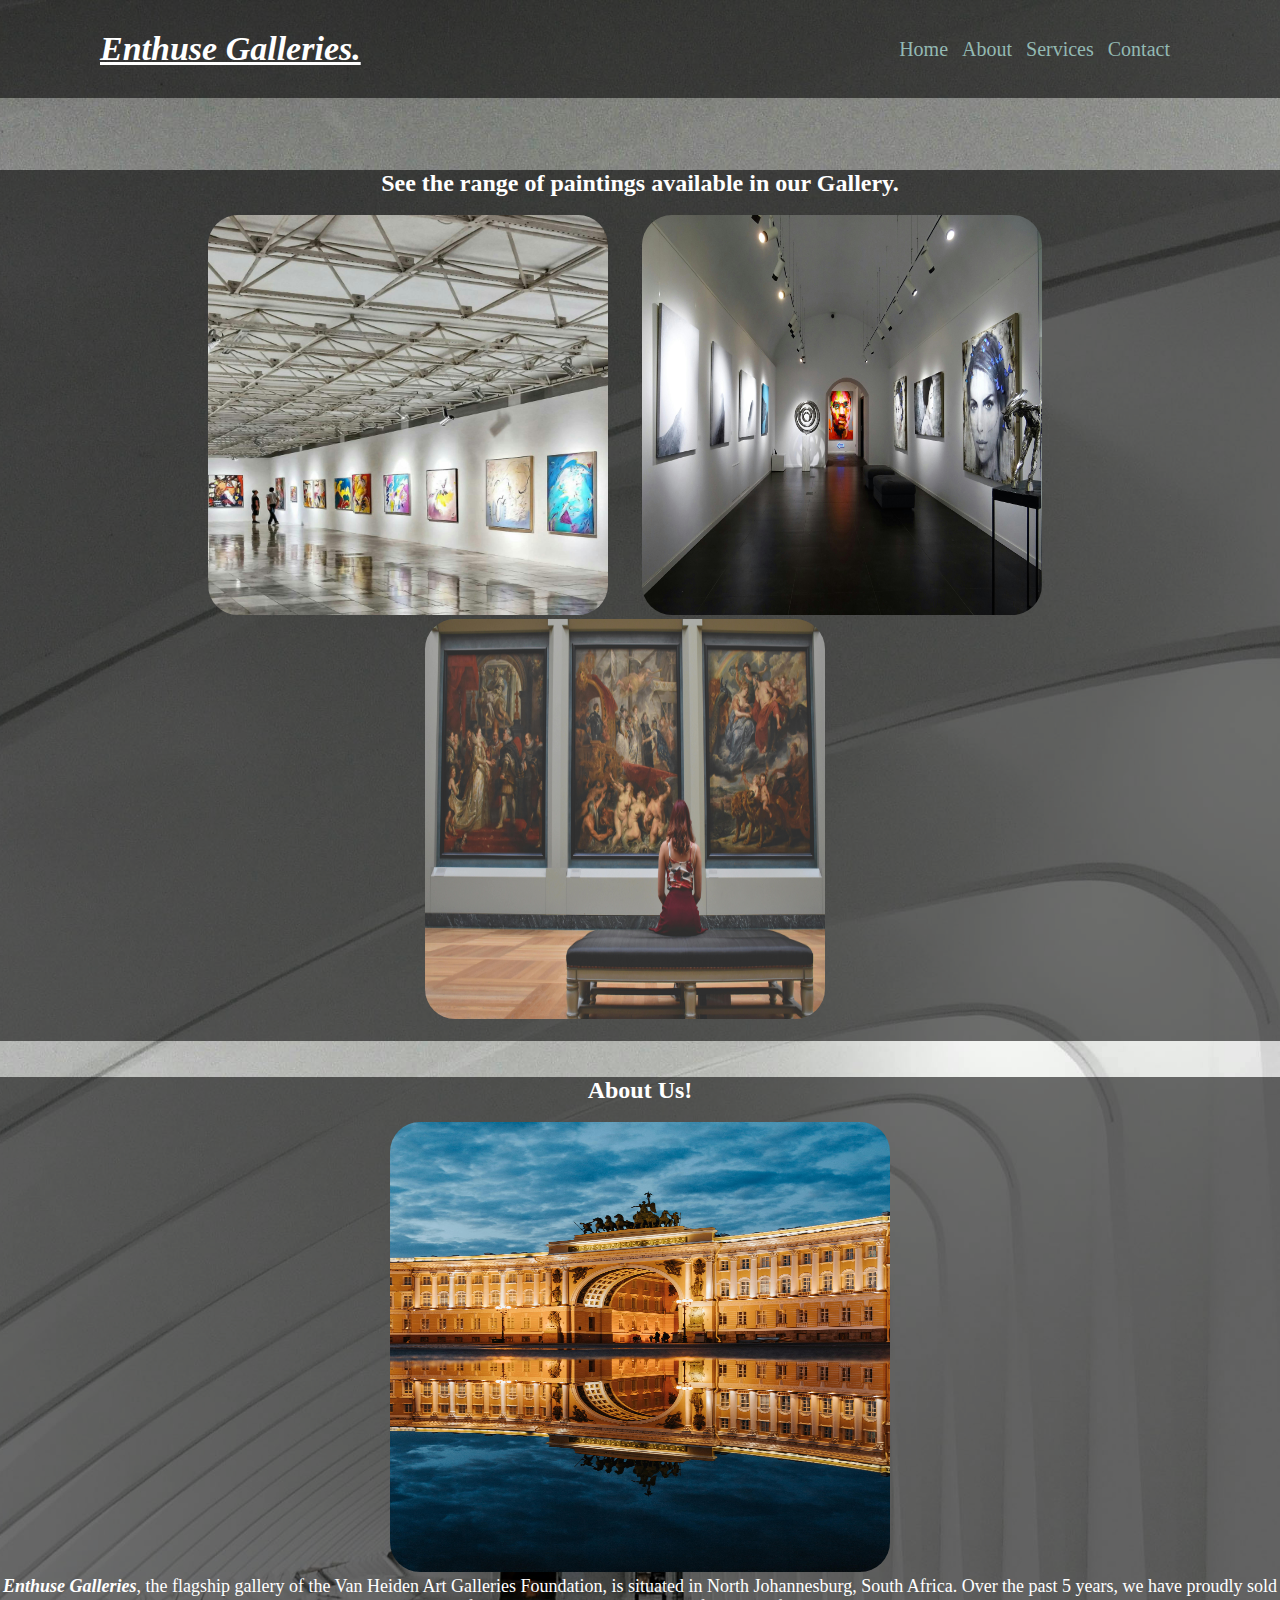
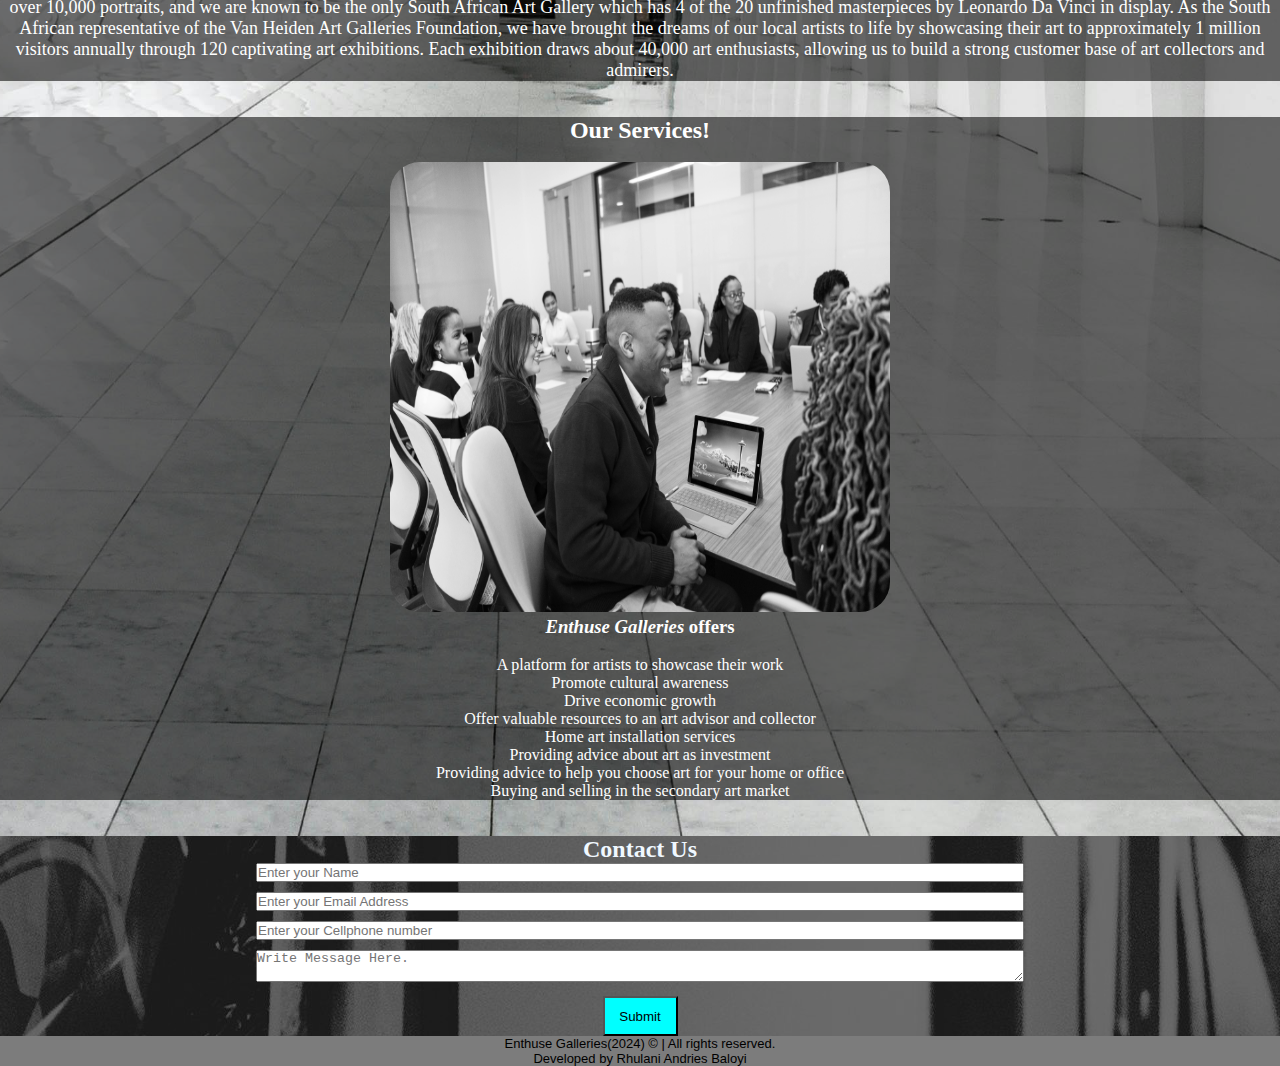
<file: CodSoft internship/Project 1( landing page)/index.html>
<!DOCTYPE html>
<html lang="en">
<head>
    <title>Landing Page</title>
    <meta charset="utf-8">
    <meta name="Viewport" content="Width=device-width,initial-scale=1,0">
    <link rel="stylesheet" href="main.css">
</head>

<body>
    <header>
        <h2><a href="#" class="logo">Enthuse Galleries.</a></h2>
        <div class="Navigation">
            <a href="#index">Home</a>
            <a href="#About">About</a>
            <a href="#Services">Services</a>
            <a href="#Contact">Contact</a>
        </div>
    </header>
<br>
<br>
<br>
<br>
    <main>
   
    <div class="Display" id="Home">
        <h2>See the range of paintings available in our Gallery.</h2>
        <br>
        <img src="images/portraits/pexels-prismattco-2372978.jpg" alt="Portrait 1" class="pic1" width="400" height="400">
        <img src="images/portraits/pexels-sevenstormphotography-1604991.jpg" alt="Portrait 2" class="pic2" width="400" height="400">
        <img src="images/portraits/pexels-unalaurencic-20967.jpg" alt="Portrait 3" class="Pic3" width="400" height="400">
        <br>
        <br>
    </div>
<br>
<br>
    <div class="About" id="About">
        <h2>About Us!</h2>
        <br>
        <img src="images/pexels-maxavans-5146454.jpg" alt="main building" width="500" height="450">
        <br>
        <p><b><i> Enthuse Galleries</i></b>, the flagship gallery of the Van Heiden Art Galleries Foundation, is situated in North Johannesburg, South Africa. Over the past 5 years, we have proudly sold over 10,000 portraits, and we are known to be the only South African Art Gallery which has 4 of the 20 unfinished masterpieces by Leonardo Da Vinci in display. As the South African representative of the Van Heiden Art Galleries Foundation, we have brought the dreams of our local artists to life by showcasing their art to approximately 1 million visitors annually through 120 captivating art exhibitions. Each exhibition draws about 40,000 art enthusiasts, allowing us to build a strong customer base of art collectors and admirers.</p>
    </div>
    <br>
    <br>
        <div class="services" id="Services">
            <h2>Our Services!</h2>
            <br>
            <img src="images/pexels-divinetechygirl-1181400.jpg" alt="Business Meeting" width="500" height="450">
            <br>
            <h3><b><i> Enthuse Galleries</i></b> offers </h3>
                <br>
        <ul>
            <li>A platform for artists to showcase their work</li>
            <li>Promote cultural awareness</li>
            <li>Drive economic growth</li>
            <li>Offer valuable resources to an art advisor and collector</li>
            <li>Home art installation services</li>
            <li>Providing advice about art as investment</li>
            <li>Providing advice to help you choose art for your home or office</li>
            <li>Buying and selling in the secondary art market</li>
        </ul> 
    
            </div>
        <br>
        <br>
        <div class="Container">
                <div class="form">
                    <h2>Contact Us</h2>
                    <input type="text" class="input" placeholder="Enter your Name">
                    <input type="email" class="input" placeholder="Enter your Email Address">
                    <input type="text" class="input" placeholder="Enter your Cellphone number">
                    <textarea class="input" placeholder="Write Message Here."></textarea>
                    <br>
                    <button type="button"> Submit </button>
                </div>
                
            </div>  
    </main>
</body>

<footer>

    <div class="footer">
    <p> Enthuse Galleries(2024) &copy; | All rights reserved. <br>Developed by Rhulani Andries Baloyi</p>
    </div>
</footer>
</html>
</file>
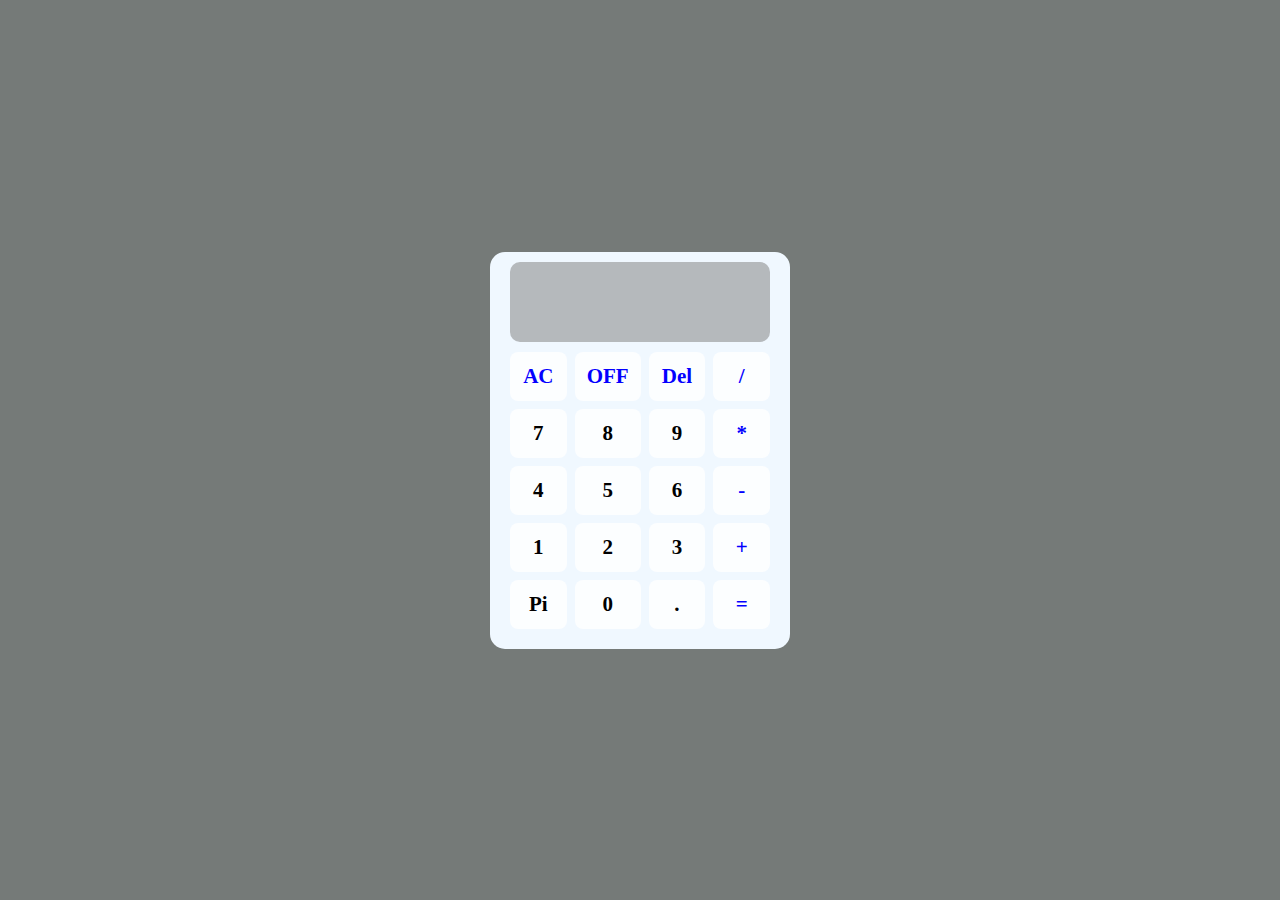
<file: CodSoft internship/Project 3 (Calculator)/index.html>
<!DOCTYPE html>
<html lang="en">
<head>
    <meta charset="UTF-8">
    <meta http-equiv="X-UA-Compatible" content="IE=edge">
    <meta name="Viewport" content="Width=device-width, initial-scale=1.0">
    <title> Basic Calculator</title>
    <link rel="stylesheet" href="main.css">
</head>
<body>
    <div class="main">
        <input type="text" class="display">

        <div class="inputs">
            <button class="Arithmetic ops" data-value="ON">AC</button>
            <button class="Arithmetic" data-value="">OFF</button>
            <button class="Arithmetic ops" data-value="Del">Del</button>
            <button class="Arithmetic" data-value="/">/</button>

            <button data-value="7">7</button>
            <button data-value="8">8</button>
            <button data-value="9">9</button>
            <button class="Arithmetic" data-value="*">*</button>

            <button data-value="4">4</button>
            <button data-value="5">5</button>
            <button data-value="6">6</button>
            <button class="Arithmetic" data-value="-">-</button>

            <button data-value="1">1</button>
            <button data-value="2">2</button>
            <button data-value="3">3</button>
            <button class="Arithmetic" data-value="+">+</button>

            <button data-value="3.141592653589793238462643383279502884197">Pi</button>
            <button data-value="0">0</button>
            <button data-value=".">.</button>
            <button class="Arithmetic" data-value="=">=</button>
        </div>
    </div>
    <script src="responsive.js"></script>
</body>
</html>
</file>
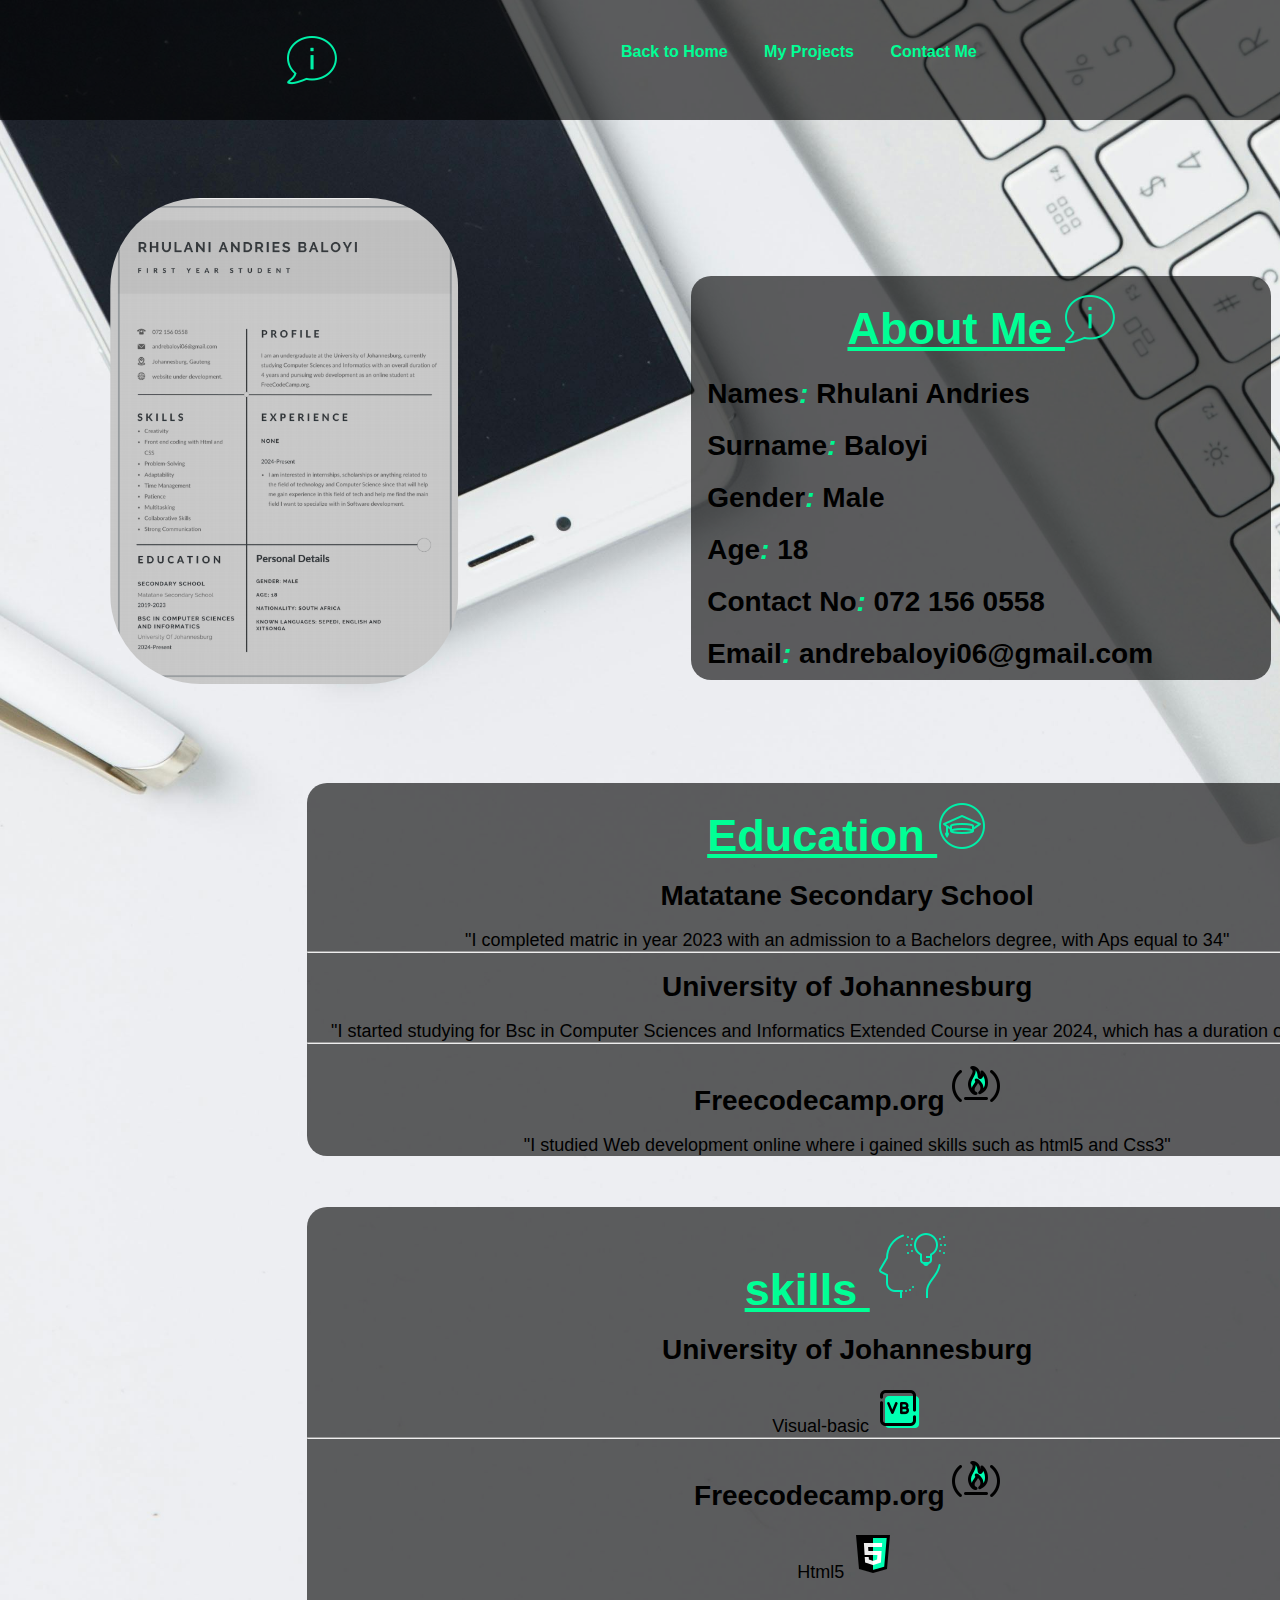
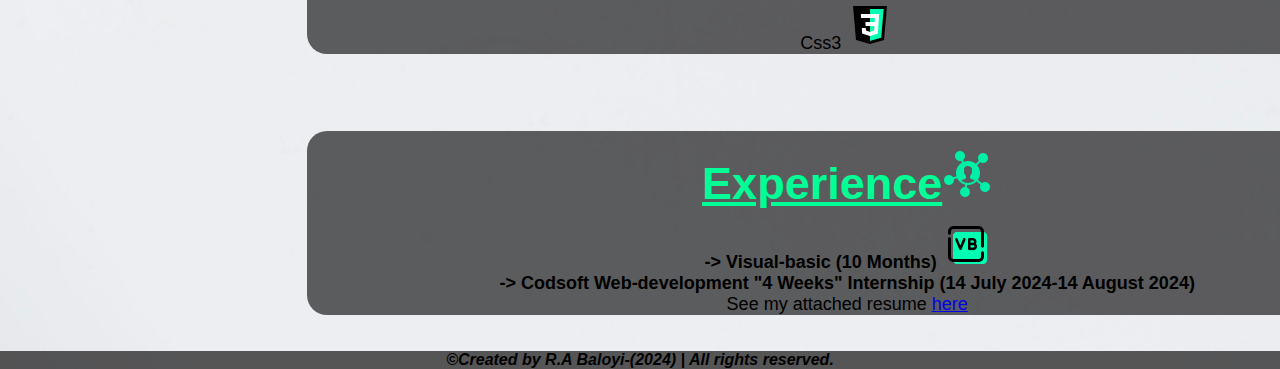
<file: CodSoft internship/project 2 (portfolio)/about.html>
<!DOCTYPE html>

<html lang="en">
<head>
 <title>About_@_Portfolio</title>
 <link rel="stylesheet" href="main.css">
 <link rel="stylesheet" href="style.css">
 
</head>

<body>

      <div class="main">

      <div class="navbar">
            
        <img src="icons/icons8-about-50.png" alt="about logo" class="logo">
        <nav>
        <ul>
            <li><a href="index.html">Back to Home</a></li>
            <li><a href="Projects.html">My Projects</a></li>
            <li><a href="Contact.html">Contact Me</a></li>
        </ul>
        </nav>
      </div> 
<br>
<br>
<br>
        <div class="details">
            <br>
            <h1>About Me <img src="icons/icons8-about-50.png" alt="about logo"></h1>
            <br>
            <br>
            <ul>
              
              <li><h2>Names<i>:</i> Rhulani Andries</h2></li>
              <li><h2>Surname<i>:</i> Baloyi</h2></li><br>
              <li><h2>Gender<i>:</i> Male</h2></li> <br>
              <li><h2> Age<i>:</i> 18</h2></li> <br>
              <li><h2>Contact No<i>:</i> 072 156 0558</h2></li>
              <li><h2>Email<i>:</i> andrebaloyi06@gmail.com</h2></li>
            </ul>
             

        </div>
         
        <div class="image2">
          <img src="resume.png" alt="my resume" class="pic2">
        </div>

      <div class="education">
          <br>
          <h1>Education <img src="icons/icons8-education-50.png" alt="education logo"></h1>
          <br>
          
          <section>
            <h2>Matatane Secondary School</h2>
            <br>
            <p>"I completed matric in year 2023 with an admission to a Bachelors degree, with Aps equal to 34"</p>
          </section>
          <hr>
          <br>
          <section>
            <h2>University of Johannesburg</h2>
            <br>
            <p>"I started studying for Bsc in Computer Sciences and Informatics Extended Course in year 2024, which has a duration of 4 years."</p>
          </section>
          <hr>
          <br>
          <section>
            <h2>Freecodecamp.org <img src="icons/icons8-freecodecamp-a-non-profit-organization-that-consists-of-an-interactive-learning-web-platform-48.png" alt="Freecodecamp.org"></h2>
            <br>
            <p>"I studied Web development online where i gained skills such as html5 and Css3"</p>
          </section>

      </div>
      <div class="skills">
        <br>
        <h1>skills <img src="icons/icons8-skill-80.png" alt="skill logo"></h1>
        <br>
        <section>
          <h2>University of Johannesburg</h2>
        <br>  
          <p>Visual-basic <img src="icons/icons8-visual-basic-48.png" alt="Visual-basic logo"></p>
        </section>
        <hr>
        <br>
        <section>
          <h2>Freecodecamp.org <img src="icons/icons8-freecodecamp-a-non-profit-organization-that-consists-of-an-interactive-learning-web-platform-48.png" alt="Freecodecamp.org"></h2>
          <br>
          <p>Html5 <img src="icons/icons8-html5-48.png" alt="html5 logo"></p>
          <br>
          <p>Css3 <img src="icons/icons8-css3-48.png" alt="css3 logo"></p>
        </section>
      </div>

      <div class="Experience">
          <br>
          <h1>Experience<img src="icons/icons8-experience-50.png" alt="education logo"></h1>
          <br>
          
          <section>
            <ul>
              <br>
              <br>
              <p><b>-> Visual-basic (10 Months)</b> <img src="icons/icons8-visual-basic-48.png" alt="Visual-basic logo"></p>
              <p><b>-> Codsoft Web-development "4 Weeks" Internship (14 July 2024-14 August 2024)</b></p>
            </ul>
          </section>
          <p> See my attached resume <a href="My resume.pdf" download=" My resume">here</a></p>
      </div>
            <br>
    </div>
            <br>
      <div class="footer">
        <footer>
          <h4>&copy;Created by R.A Baloyi-(2024) | All rights reserved.</h4>
        </footer>
      </div>
</body>

</html>
</file>
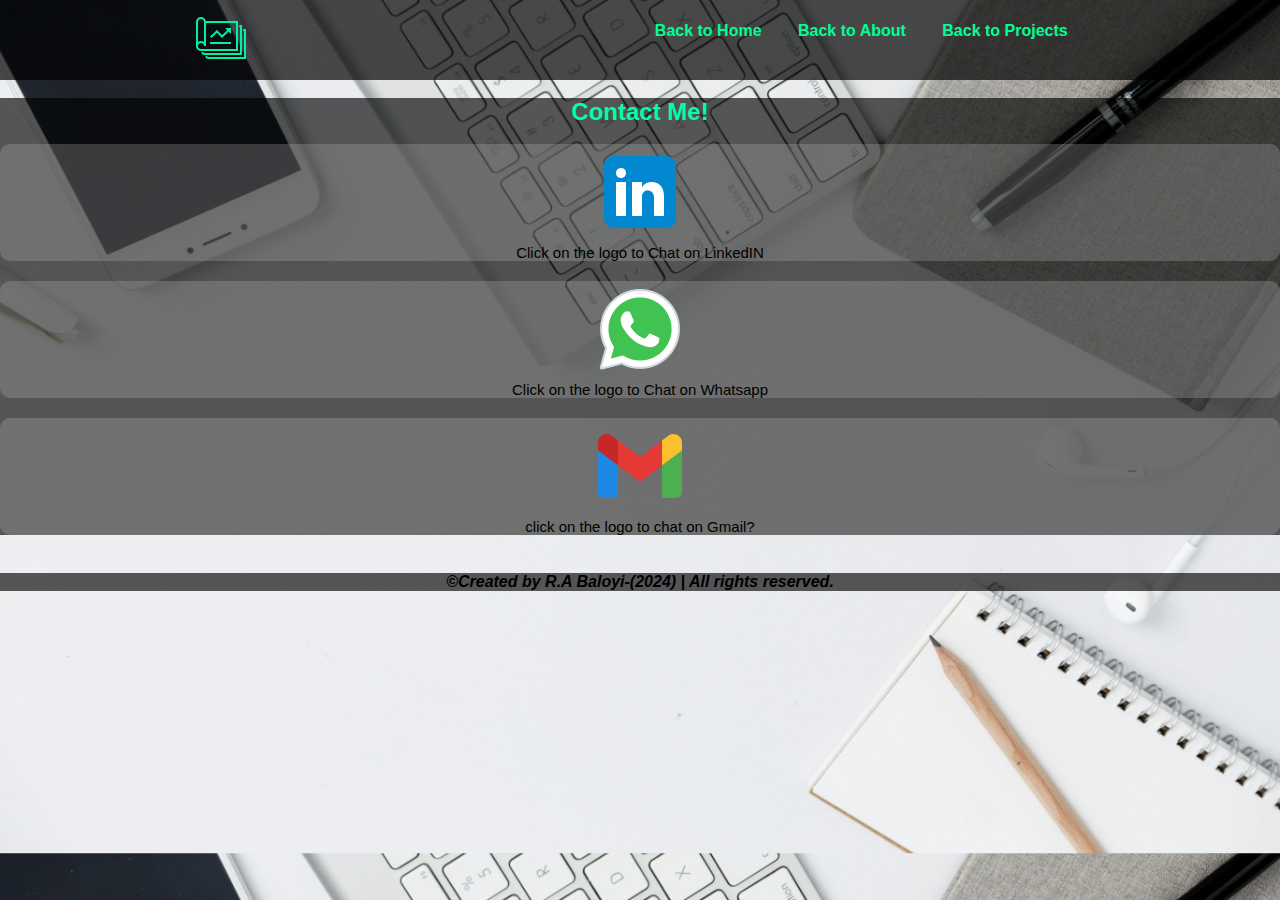
<file: CodSoft internship/project 2 (portfolio)/Contact.html>
<!DOCTYPE html>

<html lang="en">
<head>
 <title>My Portfolio</title>
 <meta name="viewport" content="width=device-width, initial-scale=1.0">
 <link rel="stylesheet" href="main.css">
</head>

<body>
     
    <div class="main">

        <div class="navbar">
              
          <img src="icons/icons8-projects-50.png" alt="Projects logo" class="logo">
          <nav>
          <ul>
              <li><a href="index.html">Back to Home</a></li>
              <li><a href="about.html">Back to About</a></li>
              <li><a href="Projects.html">Back to Projects</a></li>
          </ul>
          </nav>
        </div> 
              <br>
        <div class="Contact">
                      <h2> Contact Me!</h2>
        <br>
   
        <figure>
            <a href="https://za.linkedin.com/in/rhulani-andries-baloyi-96133b260"><img src="icons8-linkedin-96.png" alt="logo-Linkedin"></a>
            <figcaption>Click on the logo to Chat on LinkedIN</figcaption>
        </figure>
        <figure>
            <a href="https://wa.me/+27721560558"><img src="icons8-whatsapp-96.png" alt="logo-whatsapp"></a>
            <figcaption>Click on the logo to Chat on Whatsapp</figcaption>
        </figure>
        <figure>
            <a href="mailto:andrebaloyi06@gmail.com"><img src="icons8-gmail-96.png" alt="logo-Email"></a>
            <figcaption>click on the logo to chat on Gmail?</figcaption>
        </figure>
          
        </div>
    </body>
        <br>

    <footer>
        <div class="footer">
        <h4>&copy;Created by R.A Baloyi-(2024) | All rights reserved.</h4>
        </div>
    </footer>
</html>
</file>
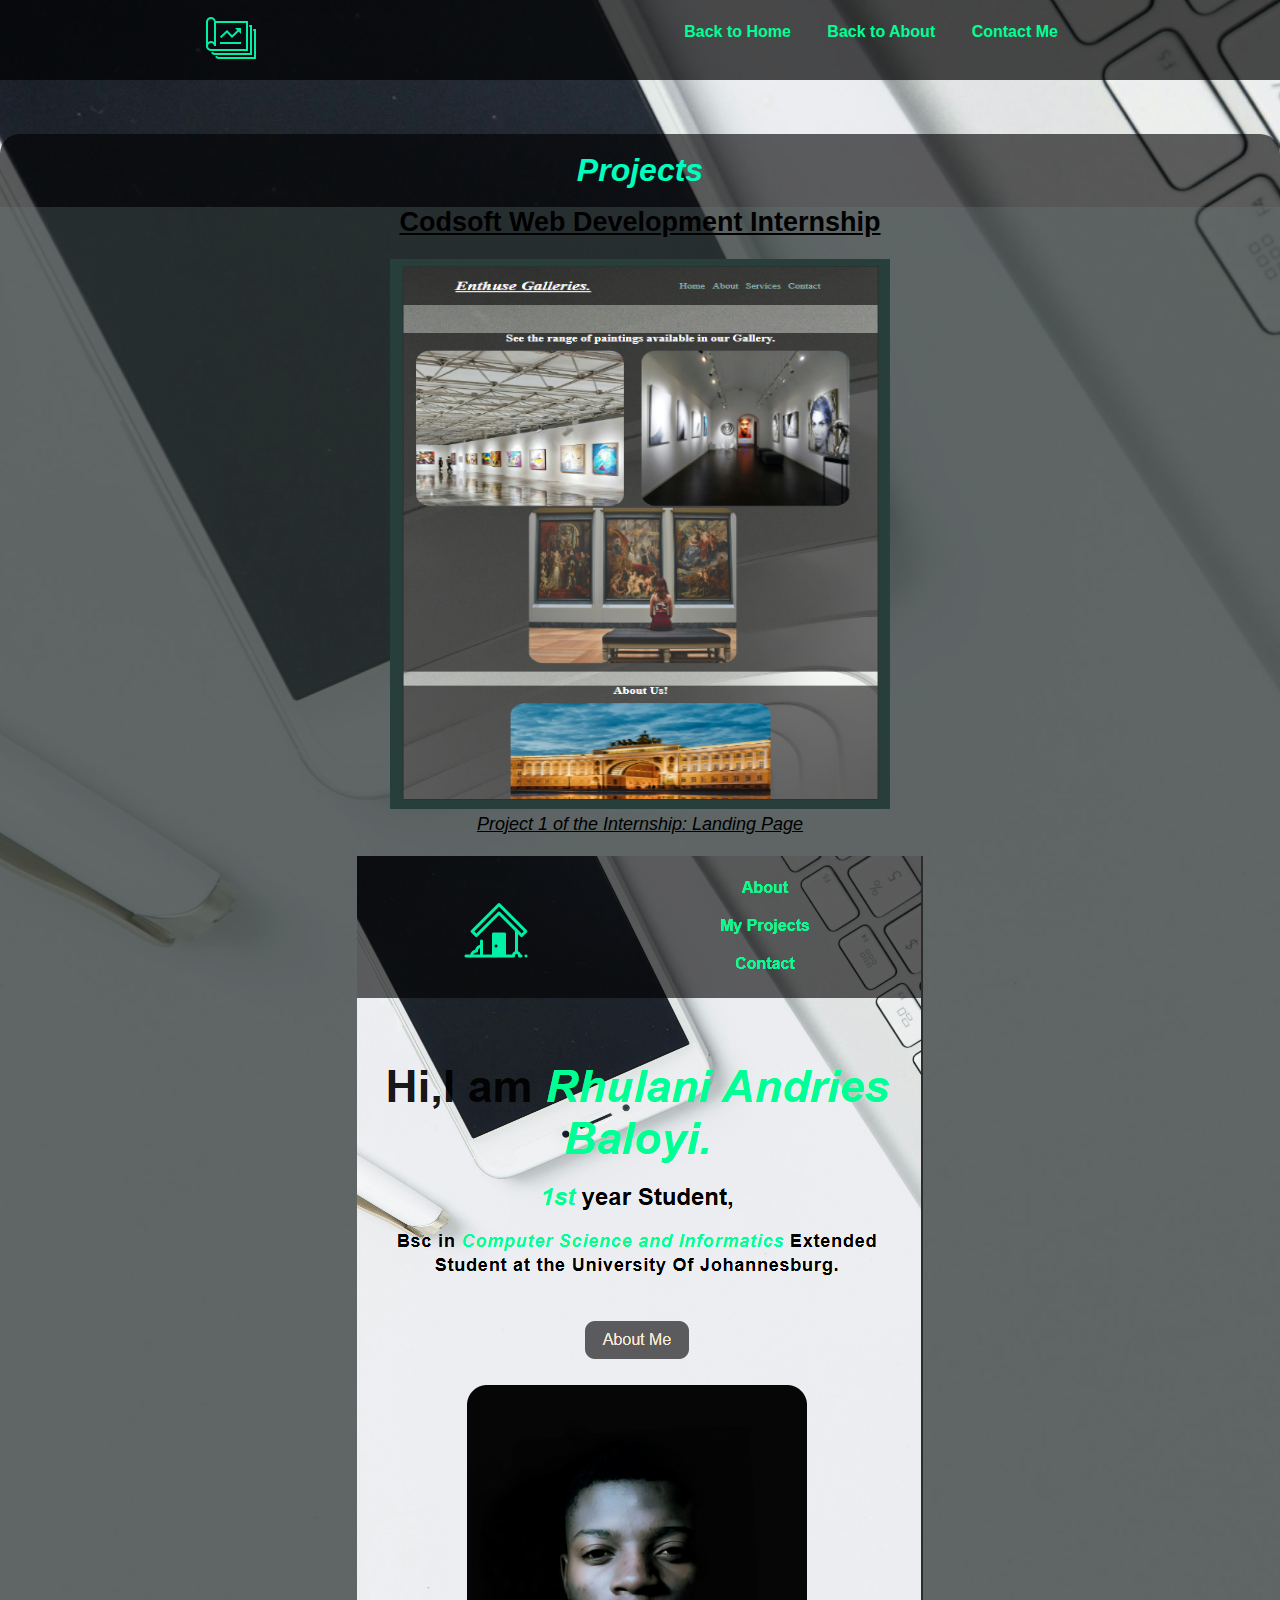
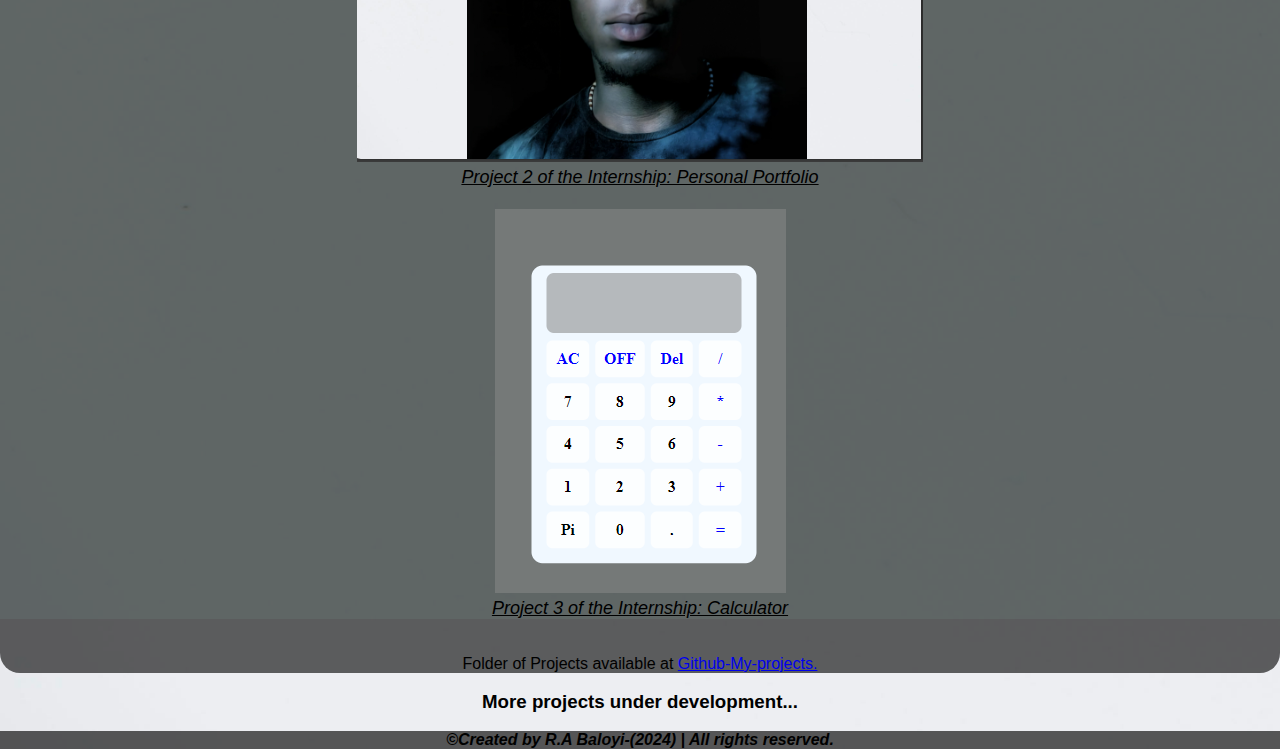
<file: CodSoft internship/project 2 (portfolio)/Projects.html>
<!DOCTYPE html>

<html lang="en">
<head>
 <title>About_@_Portfolio</title>
 <link rel="stylesheet" href="main.css">
</head>

<body>

      <div class="main">

      <div class="navbar">
            
        <img src="icons/icons8-projects-50.png" alt="Projects logo" class="logo">
        <nav>
        <ul>
            <li><a href="index.html">Back to Home</a></li>
            <li><a href="about.html">Back to About</a></li>
            <li><a href="Contact.html">Contact Me</a></li>
        </ul>
        </nav>
      </div> 
<br>
<br>
<br>
        <div class="projects">
            <br>
            <h1><i>Projects</i></h1><br>

        <div class="work">

            <div class="Codsoft">
                <H2>Codsoft Web Development Internship</H2>
                <br>
                <figure>
                    <img class="project1"  src="project1.png" alt="Landing page" height="550" width="500">
                    <figcaption>Project 1 of the Internship: Landing Page</figcaption>
                </figure> 
            <br>
                <figure>
                    <img src="project2.png" alt="Personal Portfolio">
                    <figcaption>Project 2 of the Internship: Personal Portfolio</figcaption>
                </figure>
            <br>
                <figure>
                <img src="project3.png" alt="Calculator">
                <figcaption>Project 3 of the Internship: Calculator</figcaption>
                </figure>

            </div>
             <br>
             <br>
            <p>Folder of Projects available at <a href="#">Github-My-projects.</a></p>

        </div>
            
     </div>

            <br>

     <div class="work">

        <h3>More projects under development...</h3>

     </div>

            <br>

     <div class="footer">
        <footer>
          <h4>&copy;Created by R.A Baloyi-(2024) | All rights reserved.</h4>
        </footer>
      </div>
         
        
</body>
</html>
</file>
<file: CodSoft internship/Project 1( landing page)/main.css>
*{
    margin: 0;
    padding: 0;
    box-sizing: border-box;
}

body{
    position: relative;
    width: 100%;
    min-height: 100vh;
    display: flex;
    flex-direction: column;
    justify-content: flex-start;
    background-image: url(images/pexels-gdtography-277628-911758.jpg);
    background-size: cover;
    background-position: center;
}

header{
    position: relative;
    top: 0;
    width: 100%;
    padding: 30px 100px;
    display: flex;
    justify-content: space-between;
    align-items: center;
    background-color: rgba(0, 0, 0, 0.562);
}

header .logo{
    position: relative;
    color: rgb(255, 255, 255);
    font-size: 34px;
    font-style: italic;
    letter-spacing: 1,30px;
    transition: 0,4s ;
}

header .logo:hover{
    color: rgb(147, 185, 179);
}

header .Navigation a{
    text-decoration: none;
    color: rgb(147, 185, 179);
   font-size: 20px;  
    margin-right: 10px;
    align-items: safe;
}

header .Navigation a:hover{
    text-decoration: none;
    color: rgb(255, 255, 255);
   font-size: 22px;
}

.Display{
    background-color: rgba(0, 0, 0, 0.562);
    text-align: center;
    margin: auto;
    top: 20%;
    position: relative;
    color: rgb(255, 255, 255);
    
}

.Display img{
    border-radius: 30px;
    align-items: center;
    right: 30%;
    margin-right: 30px;
}

.About{
    background-color: rgba(0, 0, 0, 0.562);
    text-align: center;
    margin: auto;
    top: 60%;
    position: relative;
    color: rgb(255, 255, 255);
    font: size 20px;;
}

.About p{
    font-size: large;
}

.About img{
    border-radius: 30px;
}

.services{
    background-color: rgba(0, 0, 0, 0.562);
    text-align: center;
    margin: auto;
    top: 60%;
    position: relative;
    color: rgb(255, 255, 255);
    font: size 20px;;
}

.services p{
    font-size: large;
}

.services img{
    border-radius: 30px;
}

.Container{
    background-image: url(images/pexels-dom-j-7304-297494.jpg);
    background-size:auto;
    background-position: center;
    align-items: center;
    width: 100%;
}

.form{
    color: aliceblue;
    height: 100%;
    background-color:  rgba(0, 0, 0, 0.562);
    background-size: cover;
    text-align: center;
   align-items: center;
   width:100%;
}

.form button{
    align-items: center;
    background-color: aqua;
    color: black;
    position: relative;
    height: 40px;
    width: 75px;
    font-family: 'Lucida Sans', 'Lucida Sans Regular', 'Lucida Grande', 'Lucida Sans Unicode', Geneva, Verdana, sans-serif;
}

.input{
    width: 60%;
   margin-bottom: 10px;
}

.footer{

    background-color: rgb(124, 124, 124);
    color: black;
    font-size: small;
    font-family: Arial, Helvetica, sans-serif;
    text-align: center;
    align-items: center;
}
</file>
<file: CodSoft internship/Project 3 (Calculator)/main.css>
* {
    margin:0;
    padding: 0;
    box-sizing: border-box;
    font-family: 'Times New Roman', Times, serif;
}

body {
    height: 100vh;
    display: flex;
    align-items: center;
    justify-content: center;
    background-color:#3e4442b6 ;
}

.main{
    position: relative;
    max-width: 300px;
    width: 100%;
    border-radius: 15px;
    padding: 10px 20px 20px;
    background-color: aliceblue;
    box-shadow: inset;
}

.display{
    height:80px;
    width:100%;
    margin-bottom: 10px;
    font-size: 20px;
    border:none;
    border-radius: 10px;
    text-align: right;
    margin-bottom:10px ;
    background-color: rgba(128, 128, 128, 0.527);
    color: black;
}

.inputs button{

    padding: 12px;
    border-radius: 8px ;
    color: rgb(0, 0, 0);
    background-color: rgba(255, 255, 255, 0.808);
    border: none;
    font-size: 21px;
    font-weight: bolder;
}

.inputs button:hover{

    border-radius: 10px ;
    color: rgb(0, 255, 170);
    background-color: rgba(101, 119, 136, 0.623);
    border: none;
    font-size: 19px;
    cursor: pointer;
}

.inputs .null:hover{

    border-radius: 10px ;
    color: rgb(0, 255, 170);
    background-color: rgb(255, 255, 255);
    border: none;
    font-size: 19px;
    cursor: progress;
}

.inputs .Arithmetic{
    color: rgb(4, 0, 255);
}



.inputs {
    display: grid;
    grid-template-columns: repeat(4,1fr);
    grid-gap: 8px;
}
</file>
<file: CodSoft internship/project 2 (portfolio)/main.css>
*{
    margin: 0;
    padding: 0;
}

.html{
    border: 0,1cm;
    border-style: solid;
    border-color: rgba(0, 0, 0, 0.61);
}


body{
   
    background-image: url(pexels-pixabay-373076.jpg);
    background-size:cover;
    font-family: sans-serif;
    
}

.main header h1{
    color: rgb(0, 255, 149);
    text-align: left;
    font-style: italic;
    font-family: Arial, Helvetica, sans-serif;
    top: -10;

}

.navbar{
    position:relative;
    width: auto;
    padding: 35px 12%;
    background-color: rgb(0, 0, 0);
}

ul{
    margin-top: -4%;
}

ul li{
    list-style: none;
    display: inline-block;
    padding: 10px 16px;
}



ul li a{
    font-size: 16px;
    font-weight: bold;
    text-decoration: none;
    color: rgb(0, 255, 149);
    margin-top: -3%;
    transition: .4s ease;
    text-align: center;

}

ul li a:hover{
    color: rgba(255, 255, 255, 0.37);
}

.info{
    margin-left: 9%;
    margin-top: 8%;
    position: relative;
    width: 580px;
    font-family:sans-serif ;

}

.info h1{
    font-size: 65px;
    color: rgba(0, 0, 0, 0.897);
}

.info h3{
    font-size: 18px;
    letter-spacing: 0,8px;
    line-height: 24px;
}

.info span{
    color: rgb(0, 255, 149);
}

.info i{
    color: rgb(0, 255, 149);
}

.info a{
    text-decoration: none;
    color: antiquewhite;
    background: rgba(0, 0, 0, 0.63);
    margin: 26px 0;
    padding: 10px 18px;
    border-radius: 10px;
    display: inline-block;
    transition: 0.4s ease;
}

.info a:hover{
    background: rgb(0, 255, 149)
}

.navbar{
    background-color: rgba(0, 0, 0, 0.699);
    display: flex;
    align-items: center;
    margin: auto;
    padding: 15px 0;
    justify-content: space-around;
    list-style-position: inside;
    cursor:auto;

}


.image{
    width: 35%;
    height: 60%;
    position: absolute;
    right: 100px;
    bottom: 0;
}

.image img{
    position: absolute;
    height: 90%;
    left: 30%;
    transform: translate(-55%);
    bottom: 0;
    transition: left 2s ease;
    border-radius: 90px;
    top: -30%;
}

.image:hover .photo{
    left: 55%;
}

.details{
    font-family:sans-serif ;
    background-color: rgba(0, 0, 0, 0.616);
    border-radius: 20px;
    margin-left: 9%;
    margin-top: 8%;
    right: -45%;
    position: relative;
    width: 580px;
    
}

.details li{
    text-align: center;
    line-break: strict;
}

.details h1{
    font-size: 45px;
    color: rgb(0, 255, 149);
    text-align: center;
    text-decoration: underline;
}

.details h2{
    font-size: 28px;
    text-align: center;
}

.image2 {
    width: 35%;
    height: 60%;
    position: absolute;
    right: 100px;
    bottom: 0;
}

.image2 img{
    position: absolute;
    height: 90%;
    left: -100%;
    transform: translate(-50%);
    bottom: 0;
    transition: left 3s ease;
    border-radius: 90px;
    top: -30%;
}

.details i{
    color: rgb(0, 247, 144);
}

.image2:hover .pic2{
    left: -70%;
}

.projects{
    font-family:sans-serif ;
    background-color: rgba(0, 0, 0, 0.616);
    border-radius: 20px;
    font-family:sans-serif ;

}

.projects h1{
    color: rgb(0, 255, 191);
    display: flex;
    flex-direction: column;
    align-items: center;
    justify-content: center;
}

.work {

    align-items: center;
    text-align: center;
}

.work h2{
    text-decoration: underline;
}

.Codsoft{
    background-color: #6c817c48;
    font-size: large;
    
}

.Codsoft figcaption{
    text-decoration: underline;
    font-style: italic;
}




.education{
    font-family:sans-serif ;
    background-color: rgba(0, 0, 0, 0.616);
    border-radius: 20px;
    margin-left: 9%;
    margin-top: 8%;
    right: -15%;
    bottom: -2%;
    position: relative;
    width: 1080px;
}

.education h1{
    font-size: 45px;
    color: rgb(0, 255, 149);
    text-align: center;
    text-decoration: underline;
}

.education h2{
    font-size: 28px;
    text-align: center;
    text-decoration: double;
}

.education p{
    font-size: 18px;
    text-align: center;
}

.skills{
    font-family:sans-serif ;
    background-color: rgba(0, 0, 0, 0.616);
    border-radius: 20px;
    margin-left: 9%;
    margin-top: 4%;
    right: -15%;
    bottom: 0%;
    position: relative;
    
    width: 1080px;
}

.skills h1{
    font-size: 45px;
    color: rgb(0, 255, 149);
    text-align: center;
    text-decoration: underline;
}

.skills h2{
    font-size: 28px;
    text-align: center;
    text-decoration: double;
}

.skills p{
    font-size: 18px;
    text-align: center;
}

.footer{
    background-color: #000000a4;
    text-align: center;
    font-weight: bolder;
    font-style: italic;
}

.Experience{
    font-family:sans-serif ;
    background-color: rgba(0, 0, 0, 0.616);
    border-radius: 20px;
    margin-left: 9%;
    margin-top: 6%;
    right: -15%;
    bottom: 0%;
    position: relative;
    
    width: 1080px;
    
}

.Experience h1{
    font-size: 45px;
    color: rgb(0, 255, 149);
    text-align: center;
    text-decoration: underline;
}

.Experience h2{
    font-size: 28px;
    text-align: center;
    text-decoration: double;
}

.Experience p{
    font-size: 18px;
    text-align: center;
}

.Contact{
    background-color: #000000a4;
    align-items: center;
    text-align: center;
}

.Contact figcaption{
    font-size: 15px;
    font-family:'Franklin Gothic Medium', 'Arial Narrow', Arial, sans-serif;
    text-decoration:solid;
    margin-bottom: 20px;
}

.Contact figure{

    background-color: #b4b4b448;
    border-radius: 10px;
    width: 100%;
    margin-bottom: 20px;
}

.Contact h2{
    color: rgb(0, 255, 170);
}
</file>
<file: CodSoft internship/project 2 (portfolio)/style.css>
* {
    margin: 0;
    padding: 0;
}

body {
    background-image: url(pexels-pixabay-373076.jpg);
    background-size: cover;
    font-family: sans-serif;
}

.navbar {
    position: relative;
    width: auto;
    padding: 35px 12%;
    background-color: rgba(0, 0, 0, 0.616);
}

ul {
    margin-top: -4%;
}

ul li {
    list-style: none;
    display: inline-block;
    padding: 10px 16px;
}

ul li a {
    font-size: 16px;
    font-weight: bold;
    text-decoration: none;
    color: rgb(0, 255, 149);
    margin-top: -3%;
    transition: 0.4s ease;
    text-align: center;
}

ul li a:hover {
    color: rgba(255, 255, 255, 0.37);
}

.info {
    margin-left: 9%;
    margin-top: 8%;
    position: relative;
    width: 580px;
    font-family: sans-serif;
}

.info h1 {
    font-size: 65px;
    color: rgba(0, 0, 0, 0.897);
}

.info h3 {
    font-size: 18px;
    letter-spacing: 0.8px;
    line-height: 24px;
}

.info a {
    text-decoration: none;
    color: antiquewhite;
    background: rgba(0, 0, 0, 0.616);
    margin: 26px 0;
    padding: 10px 18px;
    border-radius: 10px;
    display: inline-block;
    transition: 0.4s ease;
}

.info a:hover {
    background: rgb(0, 255, 149);
}

.image {
    width: 35%;
    height: 60%;
    position: absolute;
    right: 100px;
    bottom: 0;
}

.image img {
    position: absolute;
    height: 90%;
    left: 30%;
    transform: translate(-55%);
    bottom: 0;
    transition: left 2s ease;
    border-radius: 90px;
    top: -30%;
}

.image:hover .photo {
    left: 55%;
}


@media (max-width: 768px) {
    .navbar {
        padding: 15px;
    }

    ul {
        margin-top: 0;
    }

    ul li {
        display: block;
        text-align: center;
        padding: 10px 0;
    }

    .info {
        margin-left: 5%;
        margin-right: 5%;
        width: auto;
        text-align: center;
    }

    .info h1 {
        font-size: 45px;
    }

    .image {
        width: 60%;
        position: static;
        margin: 0 auto;
        text-align: center;
    }

    .image img {
        position: static;
        height: auto;
        width: 100%;
        border-radius: 20px;
        transform: translate(0%);
    }

    .details, .education, .skills, .Experience {
        margin-left: 5%;
        margin-right: 5%;
        width: auto;
    }
}


@media (max-width: 480px) {
    .navbar {
        padding: 10px;
    }

    ul {
        margin-top: 0;
    }

    ul li {
        display: block;
        text-align: center;
        padding: 10px 0;
    }

    .info {
        margin: 5% 5%;
        width: auto;
        text-align: center;
    }

    .info h1 {
        font-size: 35px;
    }

    .image {
        width: 100%;
        margin: 0 auto;
        position: static;
        text-align: center;
    }

    .image img {
        width: 80%;
        height: auto;
        border-radius: 10px;
        transform: translate(0%);
    }

    .details, .education, .skills, .Experience {
        margin: 5%;
        width: auto;
    }

    .details h1, .education h1, .skills h1, .Experience h1 {
        font-size: 35px;
    }

    .footer {
        padding: 10px;
    }
}
</file>
